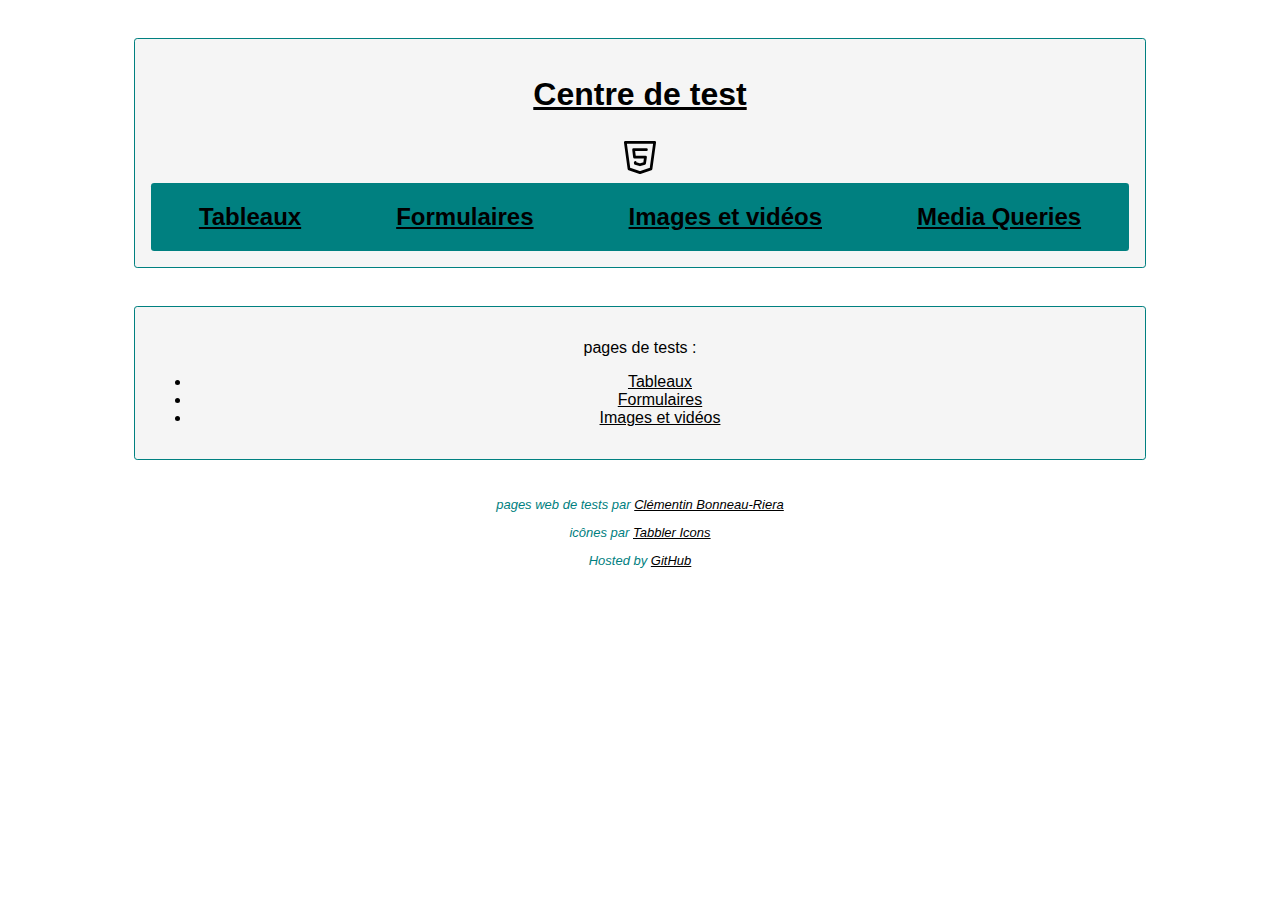
<file: index.html>
<!DOCTYPE html>
<html lang="fr">
<head>
    <meta charset="UTF-8">
    <meta http-equiv="X-UA-Compatible" content="IE=edge">
    <meta name="viewport" content="width=device-width, initial-scale=1.0">
    <link rel="stylesheet" href="style.css">
    <title>PAGE D'ACCEUIL DE MES TESTS</title>
</head>

<body>

    <header>
        <h1><a href="index.html">Centre de test</a></h1>

        <svg xmlns="http://www.w3.org/2000/svg" class="icon icon-tabler icon-tabler-brand-html5" width="44" height="44" viewBox="0 0 24 24" stroke-width="1.5" stroke="#000000" fill="none" stroke-linecap="round" stroke-linejoin="round">
            <path stroke="none" d="M0 0h24v24H0z" fill="none"/>
            <path d="M20 4l-2 14.5l-6 2l-6 -2l-2 -14.5z" />
            <path d="M15.5 8h-7l.5 4h6l-.5 3.5l-2.5 .75l-2.5 -.75l-.1 -.5" />
        </svg>

        <nav>
            <h2><a href="tableaux.html">Tableaux</a></h2>
            <h2><a href="forms.html">Formulaires</a></h2>
            <h2><a href="multimedia.html">Images et vidéos</a></h2>
            <h2><a href="responsive.html">Media Queries</a></h2>
        </nav>
    </header>
    
    <div class="contenu">
        <p>pages de tests :</p>
            <ul>
                <li><a href="tableaux.html">Tableaux</a></li>
                <li><a href="forms.html">Formulaires</a></li>
                <li><a href="multimedia.html">Images et vidéos</a></li>
            </ul>
    </div>
    
    <footer>
        <p>pages web de tests par <a href="https://github.com/clementin-bonneau-riera" target="_blank">Clémentin Bonneau-Riera</a></p>
        <p>icônes par <a href="https://tablericons.com/" target="_blank">Tabbler Icons</a></p>
        <p>Hosted by <a href="https://github.com/clementin-bonneau-riera/centre-de-tests">GitHub</a></p>
    </footer>

</body>
</html>
</file>
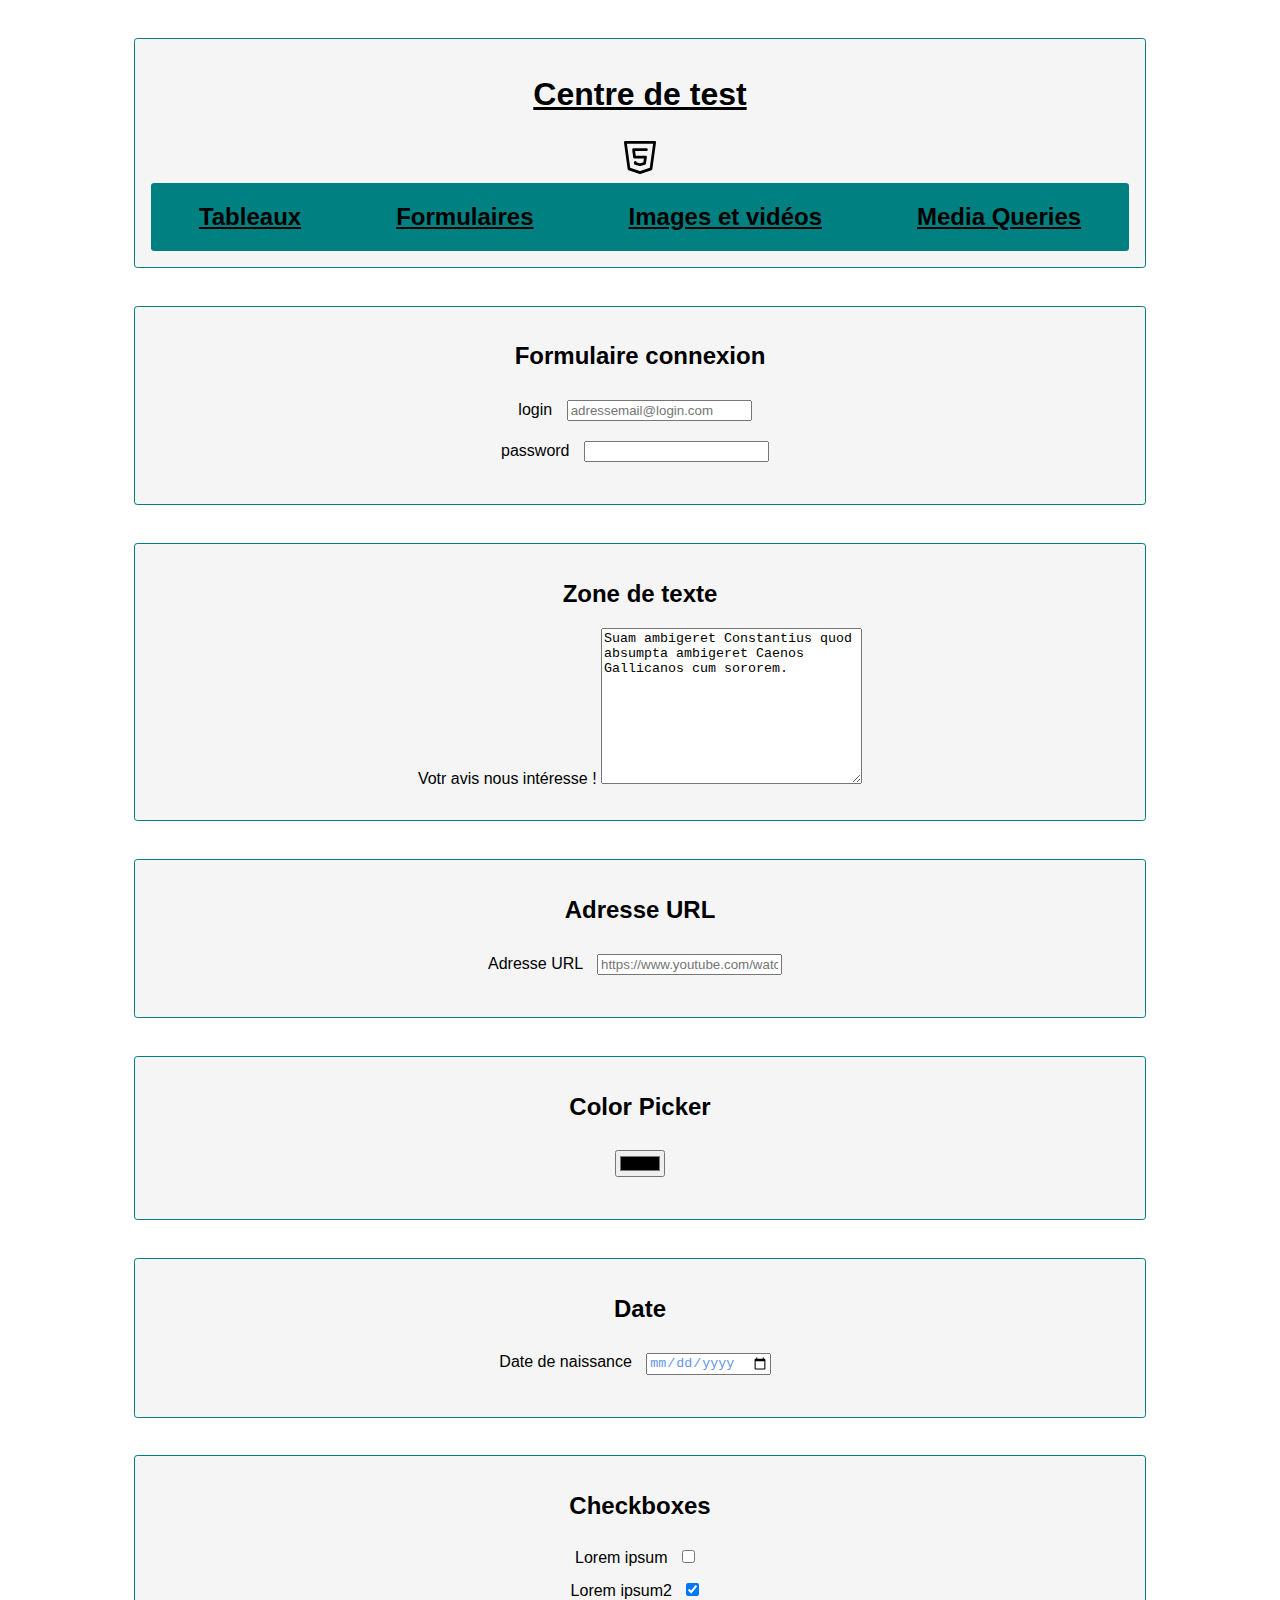
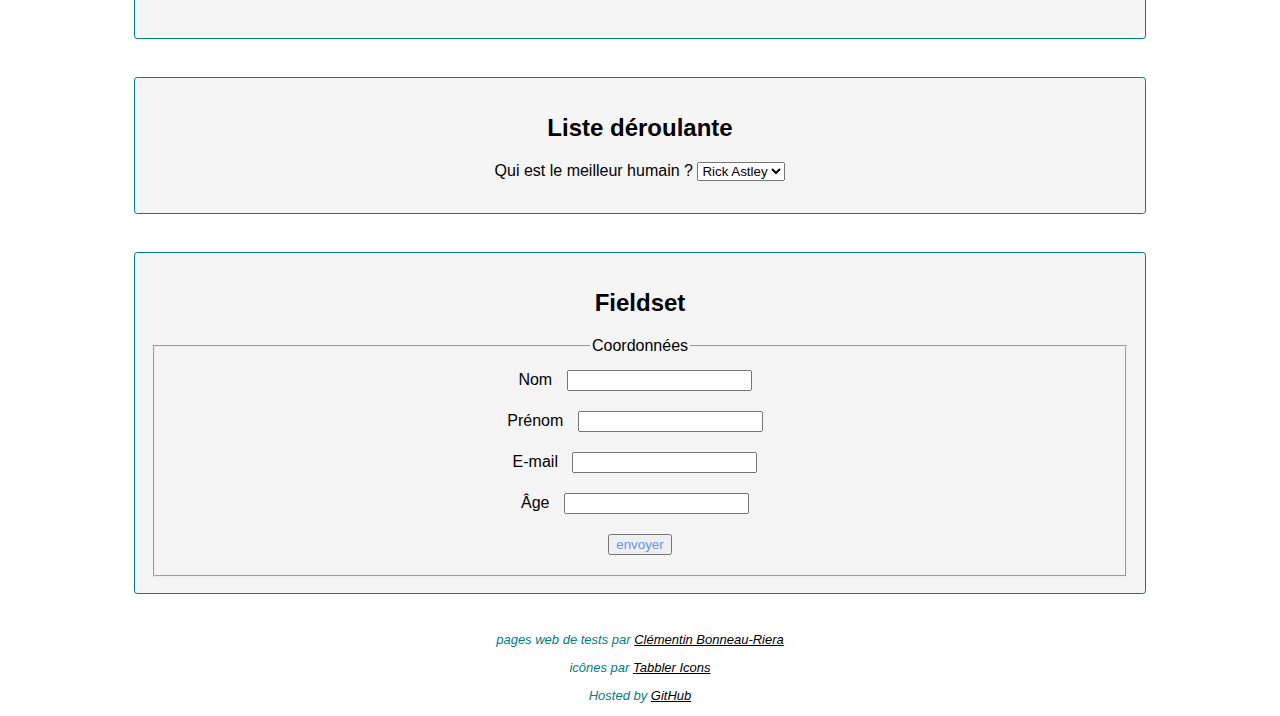
<file: forms.html>
<!DOCTYPE html>
<html lang="fr">
<head>
    <meta charset="UTF-8">
    <meta http-equiv="X-UA-Compatible" content="IE=edge">
    <meta name="viewport" content="width=device-width, initial-scale=1.0">
    <link rel="stylesheet" href="style.css">
    <link rel="stylesheet" href="css/forms.css">
    <title>Formulaires</title>
</head>

<body>
    <header>
        <h1><a href="index.html">Centre de test</a></h1>
        
        <svg xmlns="http://www.w3.org/2000/svg" class="icon icon-tabler icon-tabler-brand-html5" width="44" height="44" viewBox="0 0 24 24" stroke-width="1.5" stroke="#000000" fill="none" stroke-linecap="round" stroke-linejoin="round">
            <path stroke="none" d="M0 0h24v24H0z" fill="none"/>
            <path d="M20 4l-2 14.5l-6 2l-6 -2l-2 -14.5z" />
            <path d="M15.5 8h-7l.5 4h6l-.5 3.5l-2.5 .75l-2.5 -.75l-.1 -.5" />
        </svg>

        <nav>
            <h2><a href="tableaux.html">Tableaux</a></h2>
            <h2><a href="forms.html">Formulaires</a></h2>
            <h2><a href="multimedia.html">Images et vidéos</a></h2>
            <h2><a href="responsive.html">Media Queries</a></h2>
        </nav>
    </header>

    <div class="contenu">

        <h2>Formulaire connexion</h2>

        <form method="POST">
            <p>
                <label for="label">login</label>
                <input type="text" name="login" id="login" placeholder="adressemail@login.com">

                <br>

                <label for="password">password</label>
                <input type="password" name="password" id="password">
            </p>
        </form>

    </div>

    
    <div class="contenu">

        <h2>Zone de texte</h2>
            <p>

                <label for="avis">Votr avis nous intéresse !</label>
                <textarea name="avis" id="avis" cols="30" rows="10">Suam ambigeret Constantius quod absumpta ambigeret Caenos Gallicanos cum sororem.</textarea>
            
            </p>

    </div>

    <div class="contenu">
        <h2>Adresse URL</h2>
            <p>
                <label for="url">Adresse URL</label>
                <input type="url" name="url" id="url" placeholder="https://www.youtube.com/watch?v=dQw4w9WgXcQ">
            </p>
    </div>

    <div class="contenu">
        <p>
            <h2>Color Picker</h2>
            <input type="color">
        </p>
    </div>

    <div class="contenu">
    <h2>Date</h2>
        <p>
            <label for="date"> Date de naissance
            </label>
            <input type="date" name="date" id="date">
        </p>
    </div>

    <div class="contenu">

    <h2>Checkboxes</h2>
        <p>
            <label for="checkbox1">Lorem ipsum</label>
            <input type="checkbox" name="checkbox1"> <br>
            <label for="checkbox2">Lorem ipsum2</label>
            <input type="checkbox" name="checkbox2" checked>
        </p>
    </div>

    <div class="contenu">
        <h2>Liste déroulante</h2>
        <p>
            <label for="select">Qui est le meilleur humain ?</label>
            <select name="select" id="select">
                <option value="Rick Astley">Rick Astley</option>
                <option value="Rick Astley"> Rick Astley</option>
                <option value="Rick Astley"> Rick Astley</option>
                <option value="Rick Astley"> Rick Astley</option>
                <option value="Rick Astley"> Rick Astley</option>
            </select>
        </p>
    </div>

    <div class="contenu">
        <h2>Fieldset</h2>
        
        <fieldset>
            <legend>Coordonnées</legend>

            <label for="name">Nom</label>
            <input type="text" name="name" id="name" required> <br>

            <label for="surname">Prénom</label>
            <input type="text" name="surname" id="surname"> <br>

            <label for="email">E-mail</label>
            <input type="email" name="email" id="email" required> <br>

            <label for="age">Âge</label>
            <input type="number" name="age" id="age" min="13" step="1"> <br>

            <input type="submit" value="envoyer">

        </fieldset>
    </div>

    <footer>
        <p>pages web de tests par <a href="https://github.com/clementin-bonneau-riera" target="_blank">Clémentin Bonneau-Riera</a></p>
        <p>icônes par <a href="https://tablericons.com/" target="_blank">Tabbler Icons</a></p>
        <p>Hosted by <a href="https://github.com/clementin-bonneau-riera/centre-de-tests">GitHub</a></p>
    </footer>

</body>
</html>
</file>
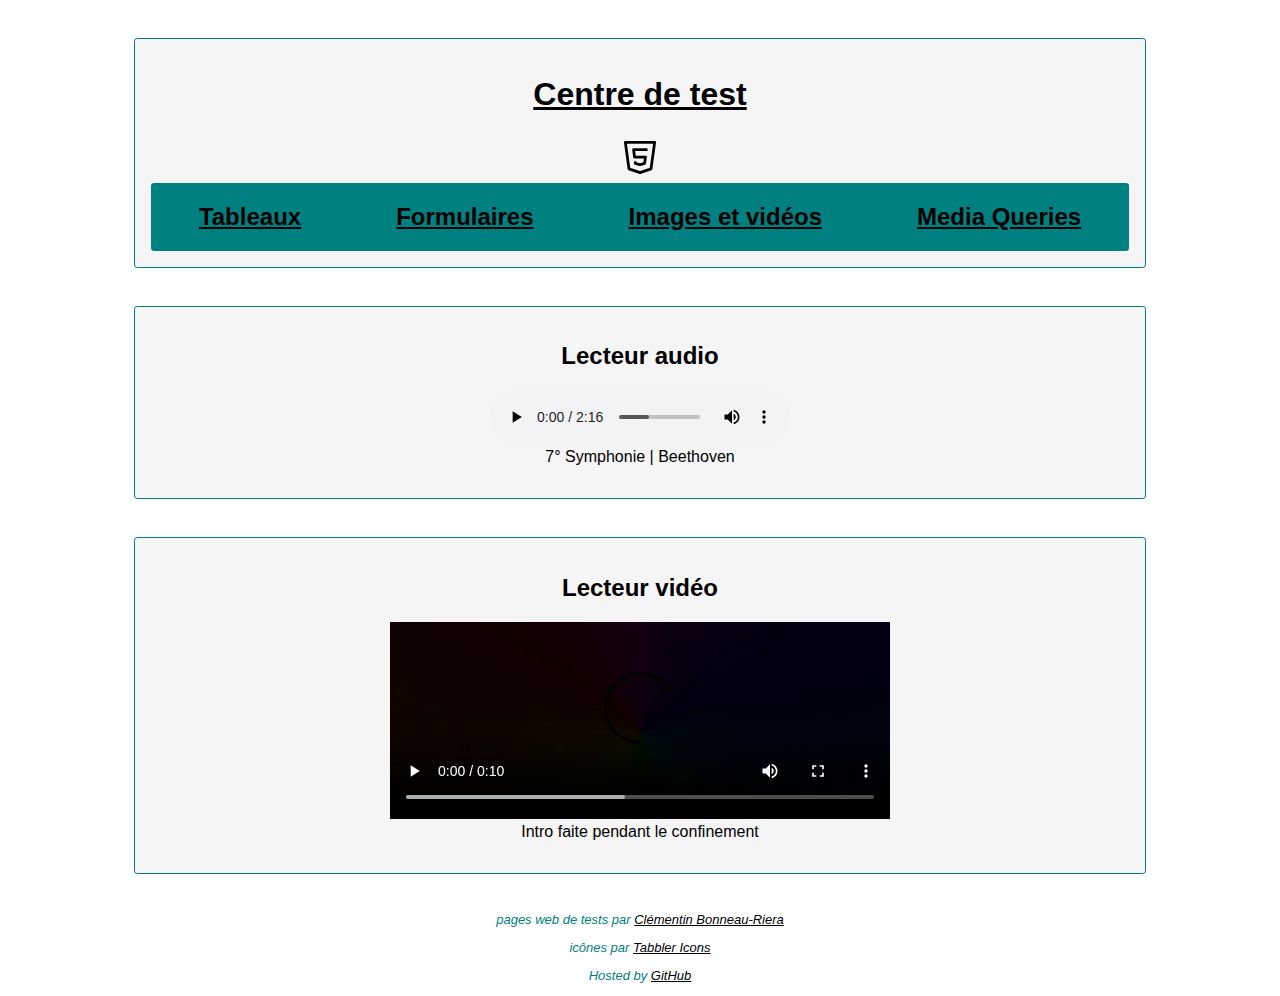
<file: multimedia.html>
<!DOCTYPE html>
<html lang="fr">
<head>
    <meta charset="UTF-8">
    <meta http-equiv="X-UA-Compatible" content="IE=edge">
    <meta name="viewport" content="width=device-width, initial-scale=1.0">
    <link rel="stylesheet" href="style.css">
    <title>Multimédia</title>
</head>

<body>
    <header>
        <h1><a href="index.html">Centre de test</a></h1>

        <svg xmlns="http://www.w3.org/2000/svg" class="icon icon-tabler icon-tabler-brand-html5" width="44" height="44" viewBox="0 0 24 24" stroke-width="1.5" stroke="#000000" fill="none" stroke-linecap="round" stroke-linejoin="round">
            <path stroke="none" d="M0 0h24v24H0z" fill="none"/>
            <path d="M20 4l-2 14.5l-6 2l-6 -2l-2 -14.5z" />
            <path d="M15.5 8h-7l.5 4h6l-.5 3.5l-2.5 .75l-2.5 -.75l-.1 -.5" />
        </svg>

        <nav>
            <h2><a href="tableaux.html">Tableaux</a></h2>
            <h2><a href="forms.html">Formulaires</a></h2>
            <h2><a href="multimedia.html">Images et vidéos</a></h2>
            <h2><a href="responsive.html">Media Queries</a></h2>
        </nav>
    </header>

    <div class="contenu">
        <h2>Lecteur audio</h2>
        <p>
            <audio src="multimedia\audio\symphony-n-7.ogg" controls>07-Fitter-Happier</audio> <br>
            <caption>7° Symphonie | Beethoven </caption>
        </p>
    </div>

    <div class="contenu">
        <h2>Lecteur vidéo</h2>
        <p>
            <video src="multimedia\vid\vid.webm" controls width="500px"></video> <br>
            <caption>Intro faite pendant le confinement</caption>
        </p>
    </div>

    <footer>
        <p>pages web de tests par <a href="https://github.com/clementin-bonneau-riera" target="_blank">Clémentin Bonneau-Riera</a></p>
        <p>icônes par <a href="https://tablericons.com/" target="_blank">Tabbler Icons</a></p>
        <p>Hosted by <a href="https://github.com/clementin-bonneau-riera/centre-de-tests">GitHub</a></p>
    </footer>

</body>
</html>
</file>
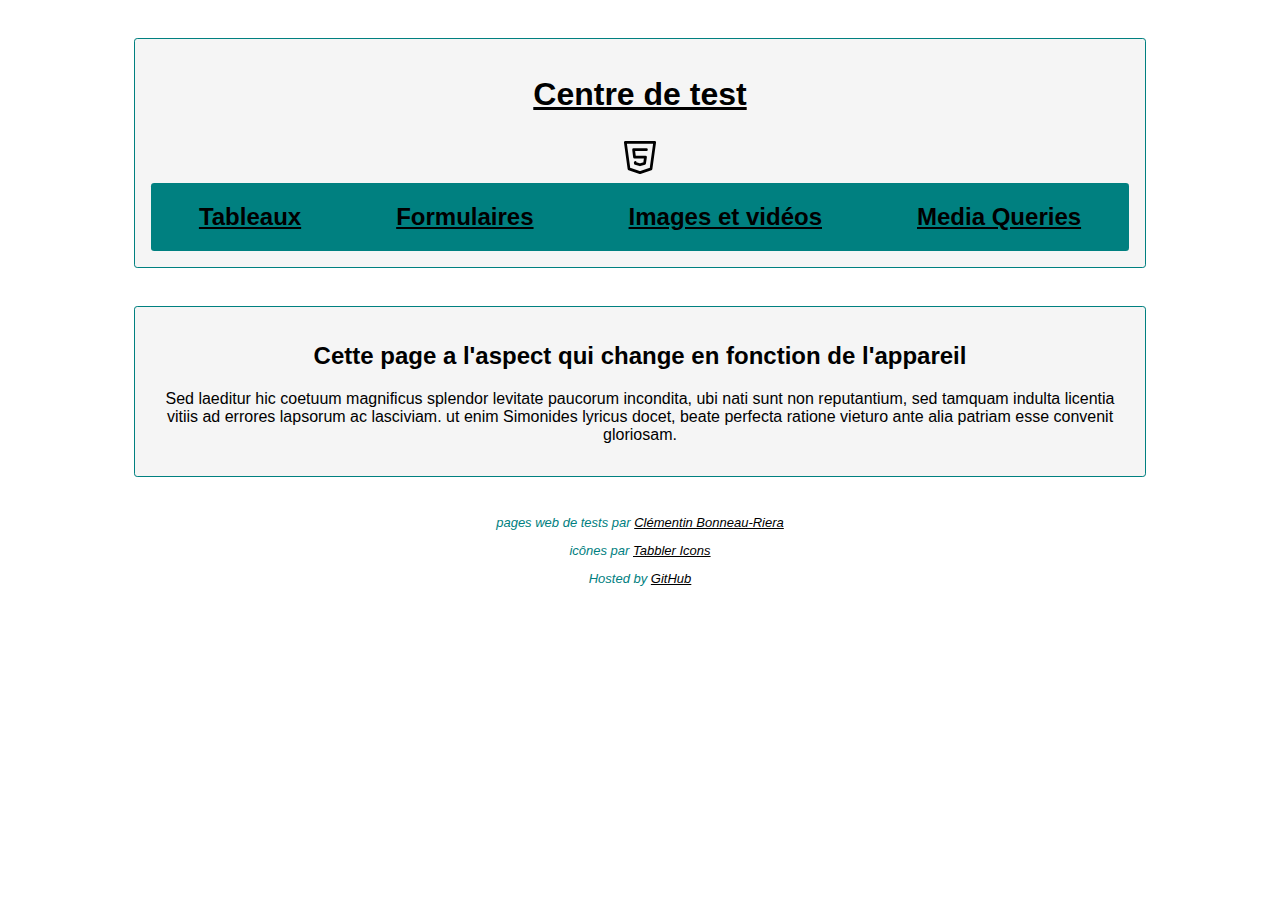
<file: responsive.html>
<!DOCTYPE html>
<html lang="fr">
<head>
    <meta charset="UTF-8">
    <meta http-equiv="X-UA-Compatible" content="IE=edge">
    <meta name="viewport" content="width=device-width, initial-scale=1.0">
    <title>Media Queries</title>
    <link rel="stylesheet" href="style.css">
    <link rel="stylesheet" media="handled" href="css/mobile.css">
</head>

<body>
    
    <header>
        <h1><a href="index.html">Centre de test</a></h1>

        <svg xmlns="http://www.w3.org/2000/svg" class="icon icon-tabler icon-tabler-brand-html5" width="44" height="44" viewBox="0 0 24 24" stroke-width="1.5" stroke="#000000" fill="none" stroke-linecap="round" stroke-linejoin="round">
            <path stroke="none" d="M0 0h24v24H0z" fill="none"/>
            <path d="M20 4l-2 14.5l-6 2l-6 -2l-2 -14.5z" />
            <path d="M15.5 8h-7l.5 4h6l-.5 3.5l-2.5 .75l-2.5 -.75l-.1 -.5" />
        </svg>

        <nav>
            <h2><a href="tableaux.html">Tableaux</a></h2>
            <h2><a href="forms.html">Formulaires</a></h2>
            <h2><a href="multimedia.html">Images et vidéos</a></h2>
            <h2><a href="responsive.html">Media Queries</a></h2>
        </nav>
    </header>

    <div class="contenu">
        <h2>Cette page a l'aspect qui change en fonction de l'appareil</h2>

        <p>
            Sed laeditur hic coetuum magnificus splendor levitate paucorum incondita, ubi nati sunt non reputantium, sed tamquam indulta licentia vitiis ad errores lapsorum ac lasciviam. ut enim Simonides lyricus docet, beate perfecta ratione vieturo ante alia patriam esse convenit gloriosam.
        </p>
    </div>

    <footer>
        <p>pages web de tests par <a href="https://github.com/clementin-bonneau-riera" target="_blank">Clémentin Bonneau-Riera</a></p>
        <p>icônes par <a href="https://tablericons.com/" target="_blank">Tabbler Icons</a></p>
        <p>Hosted by <a href="https://github.com/clementin-bonneau-riera/centre-de-tests">GitHub</a></p>
    </footer>

</body>
</html>
</file>
<file: style.css>
body{
    font-family: sans-serif;
    text-align: center;
}

nav{
    background-color: teal;
    border-radius: .2em;
    display: flex;
    justify-content: space-around;
    flex-wrap: wrap;
    font-weight: 700;
}

table{
    border-collapse: collapse;
    width: 400px;
    max-width: 80%;
}

td{
    border:1px solid black;
    padding: .3em;
}

div.contenu, header{
    padding: 1em;
    margin: 3% 10% 3% 10%;
    background-color: whitesmoke;
    border: .1em teal solid;
    border-radius: .2em;
    max-width: 90%;
}

/*div.contenu{
    display: flex;
}*/

/*div.contenu:hover, header:hover{
    box-shadow: 0em 1em 2em cornflowerblue;
}*/

video, audio{
    max-width: 80%;
}

a{
    color: black;
}

a:hover{
    color: orange;
}

footer{
    color: teal;
    font-size: small;
    max-width: 80%;
    margin: auto;
    font-style: italic;
}
</file>
<file: css/forms.css>
:required{
    color: green;
}

input{
    margin: 10px;
    color: cornflowerblue;
}
</file>
<file: css/mobile.css>
body{
    background-color: red;
}
</file>
